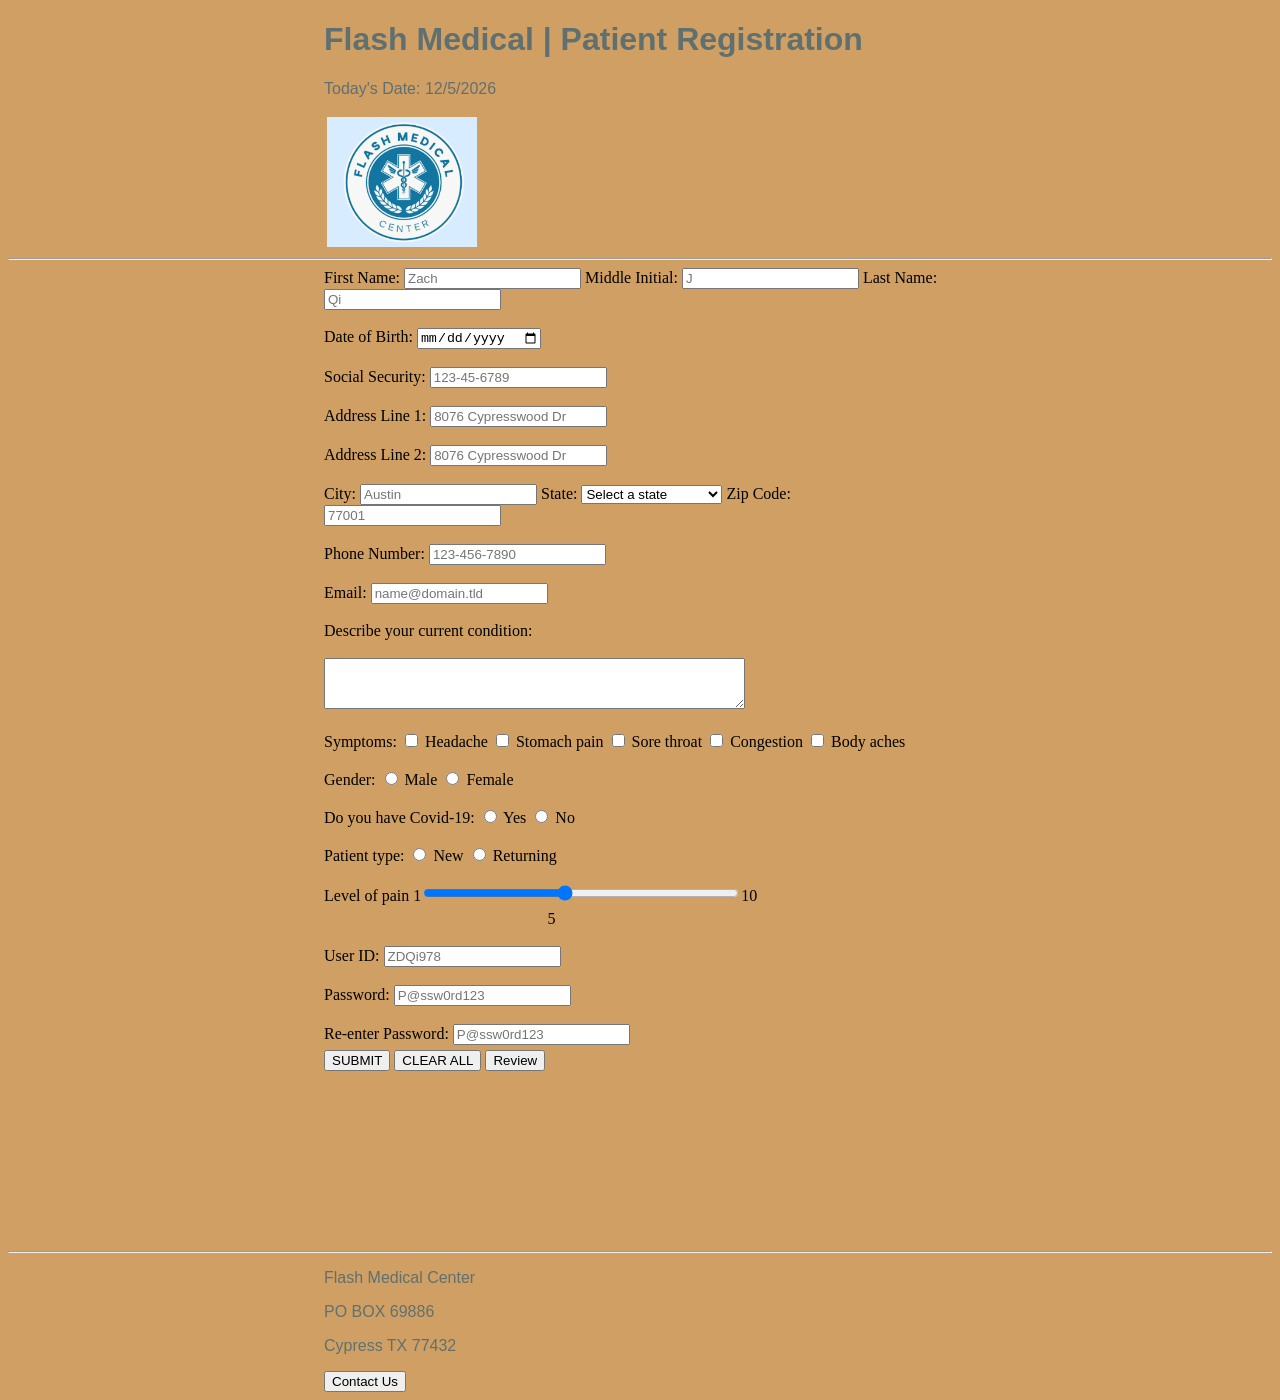
<file: index.html>
<!DOCTYPE html >
<!--
Program: Hw2.html
Author: Zach Qi
Date: 2026/03/10
Version: 1.1
Description: Patient Registration Form
-->
<html lang="en">
<head> 
    <title>Hw2 Form</title>
    <link rel="stylesheet" href="Homework2.css">
 </head>
 <body>

            <!---Header section with logo, title, and date-->
             <header>
                <div class="center">
                <table> 
                    <td valign="top" align="left" width="20"
                        ,<div class="image">
                            <img align="center" src="Hw2.logo.png" alt="Flash medical logo" width="150px" id="logo"
                        </div>
                    </td>
                    <h1>Flash Medical | Patient Registration</h1>
                    <p>Today's Date: <span id="today"></span></p>
                </table>
                </div>
             </header> 
                <div>
                    <hr>
                </div>
                <!---Form section with various input fields for patient information--->
               <form name="signup" id="signup" action="Thankyou2.html" method="post">
                <div class="center">
                    <label for="fname"> First Name:</label>
                    <input type="text" name="fname" id="fname" minlength="1" maxlength="30"
                    title="Letters, dashes, and apostrophes only" 
                    pattern="[a-zA-Z'}1-30}" 
                    onblur="validateFname()"
                    required
                    placeholder="Zach"
                    />
                    <span class="error" id="fname-error"></span>

                    <label for="mname"> Middle Initial:</label>
                    <input type="text" name="mname" id="mname" minlength="0" maxlength="1"
                    title="Letters only" 
                    pattern="[a-zA-Z'}0-1}" 
                    onblur="validateMname()"
                    placeholder="J"
                    />
                    <span class="error" id="mname-error"></span>

                    <label for="lname"> Last Name:</label>
                    <input type="text" name="lname" id="lname" minlength="1" maxlength="30"
                    title="Letters, dashes, and apostrophes only" 
                    pattern="[a-zA-Z'}1-30}" 
                    onblur="validateLname()"
                    required
                    placeholder="Qi"
                    />
                    <span class="error" id="lname-error"></span>

                    <div>
                    <br>
                    </div>

                    <label for="dob"> Date of Birth:</label>
                    <input type="date"name="dob" id="dob"
                    onblur="validateDob()"
                    required
                    placeholder="MM/DD/YYYY"
                    />

                    <span class="error" id="dob-error"></span>

                    <div>
                    <br>
                    </div>

                    <label for="ss"> Social Security:</label>
                    <input type="text" name="ss" id="ss" minlength="9" maxlength="11"
                    title="Numbers only"
                    onblur="validateSs()"
                    required
                    placeholder="123-45-6789"
                    />
                    <span class="error" id="ss-error"></span>

                    <div>
                    <br>
                    </div>

                    <label for="add1"> Address Line 1:</label>
                    <input type="text" name="add1" id="add1" minlength="1" maxlength="30"
                    title="Letters, dashes, and apostrophes only" 
                    onblur="validateAdd1()"
                    required
                    placeholder="8076 Cypresswood Dr"
                    />
                    <span class="error" id="add1-error"></span>

                    <div>
                    <br>
                    </div>

                    <label for="add2"> Address Line 2:</label>
                    <input type="text" name="add2" id="add2" minlength="1" maxlength="30"
                    title="Please enter your address"
                    placeholder="8076 Cypresswood Dr"
                    onblur="validateAdd2()"
                    />
                    <span class="error" id="add2-error"></span>

                    <div>
                    <br>
                    </div>

                    <label for="cty"> City:</label>
                    <input type="text" name="cty" id="cty" minlength="1" maxlength="30"
                    title="Please enter your city"
                    onblur="validateCty()"
                    required
                    placeholder="Austin"
                    />
                    <span class="error" id="cty-error"></span>

                    <label for="state"> State:</label>
                    <select name="state" id="state">
                        <option value="">Select a state</option>
                        <option value="AL">Alabama</option>
                        <option value="AK">Alaska</option>
                        <option value="AZ">Arizona</option>
                        <option value="AR">Arkansas</option>
                        <option value="CA">California</option>
                        <option value="CO">Colorado</option>
                        <option value="CT">Connecticut</option>
                        <option value="DE">Delaware</option>
                        <option value="DC">District Of Columbia</option>
                        <option value="FL">Florida</option>
                        <option value="GA">Georgia</option>
                        <option value="HI">Hawaii</option>
                        <option value="ID">Idaho</option>
                        <option value="IL">Illinois</option>
                        <option value="IN">Indiana</option>
                        <option value="IA">Iowa</option>
                        <option value="KS">Kansas</option>
                        <option value="KY">Kentucky</option>
                        <option value="LA">Louisiana</option>
                        <option value="ME">Maine</option>
                        <option value="MD">Maryland</option>
                        <option value="MA">Massachusetts</option>
                        <option value="MI">Michigan</option>
                        <option value="MN">Minnesota</option>
                        <option value="MS">Mississippi</option>
                        <option value="MO">Missouri</option>
                        <option value="MT">Montana</option>
                        <option value="NE">Nebraska</option>
                        <option value="NV">Nevada</option>
                        <option value="NH">New Hampshire</option>
                        <option value="NJ">New Jersey</option>
                        <option value="NM">New Mexico</option>
                        <option value="NY">New York</option>
                        <option value="NC">North Carolina</option>
                        <option value="ND">North Dakota</option>
                        <option value="OH">Ohio</option>
                        <option value="OK">Oklahoma</option>
                        <option value="OR">Oregon</option>
                        <option value="PA">Pennsylvania</option>
                        <option value="PR">Puerto Rico</option>
                        <option value="RI">Rhode Island</option>
                        <option value="SC">South Carolina</option>
                        <option value="SD">South Dakota</option>
                        <option value="TN">Tennessee</option>
                        <option value="TX">Texas</option>
                        <option value="UT">Utah</option>
                        <option value="VT">Vermont</option>
                        <option value="VA">Virginia</option>
                        <option value="WA">Washington</option>
                        <option value="WV">West Virginia</option>
                        <option value="WI">Wisconsin</option>
                        <option value="WY">Wyoming</option>
                        </option>
                    </select>

                    <label for="zip"> Zip Code:</label>
                    <input type="text" name="zip" id="zip" minlength="5" maxlength="10"
                    title="Numbers only" 
                    pattern="[0-9]{5}" 
                    onblur="validateZip()"
                    required
                    placeholder="77001"
                    />
                    <span class="error" id="zip-error"></span>

                    <div>
                    <br>
                    </div>

                    <label for="phone"> Phone Number:</label>
                    <input type="text" name="phone" id="phone" minlength="10" maxlength="15" 
                    title="Numbers only" 
                    pattern="[0-9]{3}-[0-9]{3}-[0-9]{4}" 
                    onblur="validatePhone()"
                    placeholder="123-456-7890"
                    required
                    />
                    <span class="error" id="phone-error"></span>

                    <div>
                    <br>
                    </div>

                    <label for="email"> Email:</label>
                    <input type="text" name="email" id="email" placeholder="name@domain.tld"
                    title="Please enter a valid email address" 
                    pattern="[a-z0-9._%+-]+@[a-z0-9.-]+\.[a-z]{2,20}$"
                    onblur="validateEmail()"
                    required
                    placeholder="name@gmail.com"
                    />
                    <span class="error" id="email-error"></span>

                    <div>
                    <br>
                    </div>

                    <label for="textarea"> Describe your current condition:</label>

                    <div>
                    <br>
                    </div>

                    <textarea cols="50" rows="3" name="textarea"></textarea>

                    <div>
                    <br>
                    </div>
                    <!---Checkboxes for symptoms, radio buttons-->
                    <label for="check"> Symptoms:</label>
                    <input type="checkbox" name="check" id="one"> Headache
                    <input type="checkbox" name="check" id="two"> Stomach pain
                    <input type="checkbox" name="check" id="three"> Sore throat
                    <input type="checkbox" name="check" id="four"> Congestion
                    <input type="checkbox" name="check" id="five"> Body aches

                    <div>
                    <br>
                    </div>

                    <label for="radio"> Gender:</label>
                    <input type="radio" name="r" id="male"> Male
                    <input type="radio" name="r" id="female"> Female

                    <div>
                    <br>
                    </div>

                    <label for="radio"> Do you have Covid-19:</label>
                    <input type="radio" name="r2" id="yes"> Yes
                    <input type="radio" name="r2" id="no"> No

                    <div>
                    <br>
                    </div>

                    <label for="radio"> Patient type:</label>
                    <input type="radio" name="r3" id="new"> New
                    <input type="radio" name="r3" id="returning"> Returning

                    <div>
                    <br>
                    </div>
                    <!---Range slider for pain level--->
                    <label for="slider">Level of pain</label>
                    1<input type="range" name="slider" id="range-slider"min="1" max="10" value="5"
                    />10

                    <br>
                    <span id="slider-output"></span>

                    <div>
                    <br>
                    </div>
                    <!---Input fields for user ID and password with validation requirements--->
                    <label for="user"> User ID:</label>
                    <input type="text" name="user" id="user" minlength="1" maxlength="20"
                    title="Username must be at least 5 characters, and cannot start with a number"
                    onblur="validateUser()"
                    required
                    placeholder="ZDQi978"
                    />
                    <span class="error" id="user-error"></span>

                    <div>
                    <br>
                    </div>

                    <label for="pwd"> Password:</label>
                    <input type="password" name="pwd" id="pwd" minlength="8" maxlength="20"
                    title="Password must contain at least 10 characters, at least one uppercase letter, one lowercase letter, one number, and one special character"
                    onblur="validatePwd()"
                    oninput="validatePwd()"
                    onfocus="validatePwd()"
                    required
                    placeholder="P@ssw0rd123"
                    />
                    <span class="error" id="pwd-error"></span>
                    
                    <div>
                    <br>
                    </div>

                    <label for="rpwd">Re-enter Password:</label>
                    <input type="password" name="rpwd" id="rpwd" minlength="8" maxlength="20"
                    title="Please re-enter your password"
                    onblur="confirmPwd()"
                    oninput="confirmPwd()"
                    onfocus="confirmPwd()"
                    required
                    placeholder="P@ssw0rd123"
                    />
                    <span class="rpwd-error" id="rpwd-error"></span>
                
                </div>

                <!---Submit button that redirects to a thank you page and clears all fields--->
                <div class="center">
                    <form action="Thankyou2.html">
                    <input type="submit" value="SUBMIT" id="submit">
                    <input type="reset" value="CLEAR ALL" id="clear">
                    <input type="button" name="review" id="review" value="Review" onclick="reviewInput()"/>
                </div>

                </form>

            <div class="pwd-message">
                <span id="msg1"></span> <br/>
                <span id="msg2"></span> <br/>
                <span id="msg3"></span> <br/>
                <span id="msg4"></span> <br/>
                <span id="msg5"></span> <br/>
                <span id="msg6"></span> <br/>
                <span id="msg7"></span> <br/>
                <span id="rpwd-error"></span> <br/>
            </div>
    
            <center>
                <p id="showInput"></p>
            </center>

        <div>
            <hr>
        </div>
        <!---Footer section with contact information and a contact us button--->
    <footer>
        <div class="center">
            <p>Flash Medical Center</p>
            <p>PO BOX 69886</p>
            <p>Cypress TX  77432</p>
            <input type="button" value="Contact Us">
        </div>
    </footer>
    <!---JavaScript to display the current date and update the slider output--->
    <script src="Hw2.js"></script>
</body> 
</html>
</file>
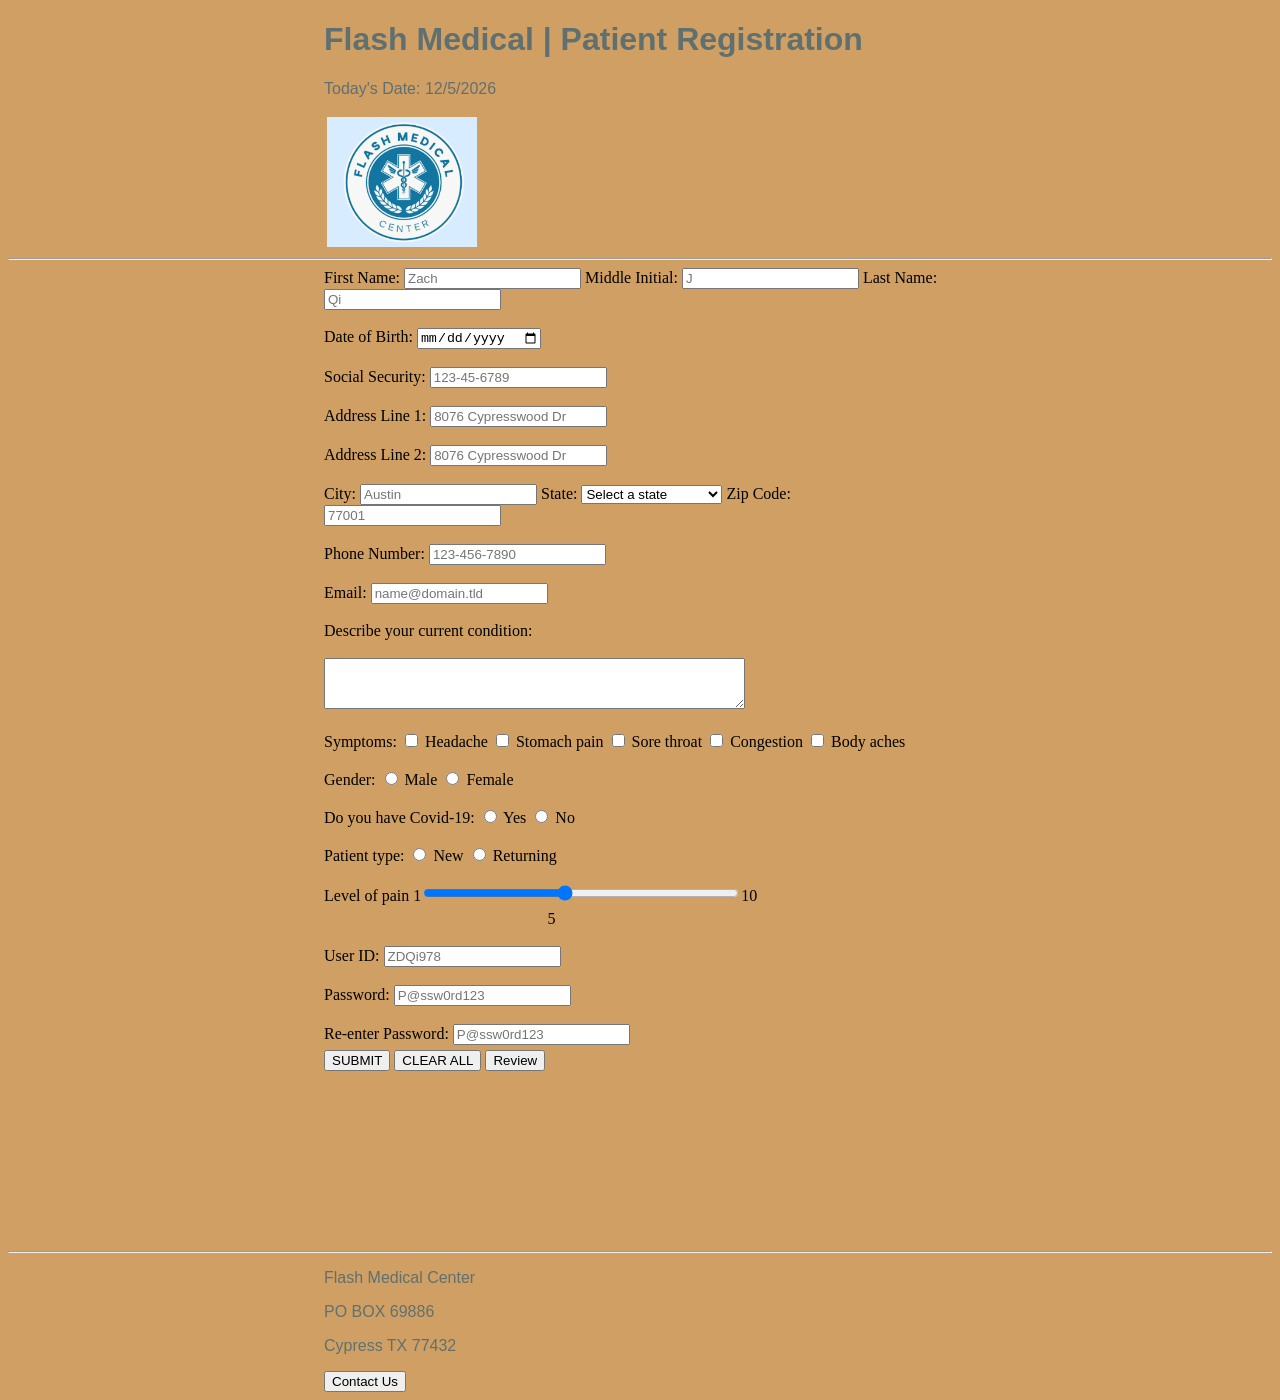
<file: Homework2.html>
<!DOCTYPE html >
<!--
Program: Hw2.html
Author: Zach Qi
Date: 2026/03/10
Version: 1.1
Description: Patient Registration Form
-->
<html lang="en">
<head> 
    <title>Hw2 Form</title>
    <link rel="stylesheet" href="Homework2.css">
 </head>
 <body>

            <!---Header section with logo, title, and date-->
             <header>
                <div class="center">
                <table> 
                    <td valign="top" align="left" width="20"
                        ,<div class="image">
                            <img align="center" src="Hw2.logo.png" alt="Flash medical logo" width="150px" id="logo"
                        </div>
                    </td>
                    <h1>Flash Medical | Patient Registration</h1>
                    <p>Today's Date: <span id="today"></span></p>
                </table>
                </div>
             </header> 
                <div>
                    <hr>
                </div>
                <!---Form section with various input fields for patient information--->
               <form name="signup" id="signup" action="Thankyou2.html" method="post">
                <div class="center">
                    <label for="fname"> First Name:</label>
                    <input type="text" name="fname" id="fname" minlength="1" maxlength="30"
                    title="Letters, dashes, and apostrophes only" 
                    pattern="[a-zA-Z'}1-30}" 
                    onblur="validateFname()"
                    required
                    placeholder="Zach"
                    />
                    <span class="error" id="fname-error"></span>

                    <label for="mname"> Middle Initial:</label>
                    <input type="text" name="mname" id="mname" minlength="0" maxlength="1"
                    title="Letters only" 
                    pattern="[a-zA-Z'}0-1}" 
                    onblur="validateMname()"
                    placeholder="J"
                    />
                    <span class="error" id="mname-error"></span>

                    <label for="lname"> Last Name:</label>
                    <input type="text" name="lname" id="lname" minlength="1" maxlength="30"
                    title="Letters, dashes, and apostrophes only" 
                    pattern="[a-zA-Z'}1-30}" 
                    onblur="validateLname()"
                    required
                    placeholder="Qi"
                    />
                    <span class="error" id="lname-error"></span>

                    <div>
                    <br>
                    </div>

                    <label for="dob"> Date of Birth:</label>
                    <input type="date"name="dob" id="dob"
                    onblur="validateDob()"
                    required
                    placeholder="MM/DD/YYYY"
                    />

                    <span class="error" id="dob-error"></span>

                    <div>
                    <br>
                    </div>

                    <label for="ss"> Social Security:</label>
                    <input type="text" name="ss" id="ss" minlength="9" maxlength="11"
                    title="Numbers only"
                    onblur="validateSs()"
                    required
                    placeholder="123-45-6789"
                    />
                    <span class="error" id="ss-error"></span>

                    <div>
                    <br>
                    </div>

                    <label for="add1"> Address Line 1:</label>
                    <input type="text" name="add1" id="add1" minlength="1" maxlength="30"
                    title="Letters, dashes, and apostrophes only" 
                    onblur="validateAdd1()"
                    required
                    placeholder="8076 Cypresswood Dr"
                    />
                    <span class="error" id="add1-error"></span>

                    <div>
                    <br>
                    </div>

                    <label for="add2"> Address Line 2:</label>
                    <input type="text" name="add2" id="add2" minlength="1" maxlength="30"
                    title="Please enter your address"
                    placeholder="8076 Cypresswood Dr"
                    onblur="validateAdd2()"
                    />
                    <span class="error" id="add2-error"></span>

                    <div>
                    <br>
                    </div>

                    <label for="cty"> City:</label>
                    <input type="text" name="cty" id="cty" minlength="1" maxlength="30"
                    title="Please enter your city"
                    onblur="validateCty()"
                    required
                    placeholder="Austin"
                    />
                    <span class="error" id="cty-error"></span>

                    <label for="state"> State:</label>
                    <select name="state" id="state">
                        <option value="">Select a state</option>
                        <option value="AL">Alabama</option>
                        <option value="AK">Alaska</option>
                        <option value="AZ">Arizona</option>
                        <option value="AR">Arkansas</option>
                        <option value="CA">California</option>
                        <option value="CO">Colorado</option>
                        <option value="CT">Connecticut</option>
                        <option value="DE">Delaware</option>
                        <option value="DC">District Of Columbia</option>
                        <option value="FL">Florida</option>
                        <option value="GA">Georgia</option>
                        <option value="HI">Hawaii</option>
                        <option value="ID">Idaho</option>
                        <option value="IL">Illinois</option>
                        <option value="IN">Indiana</option>
                        <option value="IA">Iowa</option>
                        <option value="KS">Kansas</option>
                        <option value="KY">Kentucky</option>
                        <option value="LA">Louisiana</option>
                        <option value="ME">Maine</option>
                        <option value="MD">Maryland</option>
                        <option value="MA">Massachusetts</option>
                        <option value="MI">Michigan</option>
                        <option value="MN">Minnesota</option>
                        <option value="MS">Mississippi</option>
                        <option value="MO">Missouri</option>
                        <option value="MT">Montana</option>
                        <option value="NE">Nebraska</option>
                        <option value="NV">Nevada</option>
                        <option value="NH">New Hampshire</option>
                        <option value="NJ">New Jersey</option>
                        <option value="NM">New Mexico</option>
                        <option value="NY">New York</option>
                        <option value="NC">North Carolina</option>
                        <option value="ND">North Dakota</option>
                        <option value="OH">Ohio</option>
                        <option value="OK">Oklahoma</option>
                        <option value="OR">Oregon</option>
                        <option value="PA">Pennsylvania</option>
                        <option value="PR">Puerto Rico</option>
                        <option value="RI">Rhode Island</option>
                        <option value="SC">South Carolina</option>
                        <option value="SD">South Dakota</option>
                        <option value="TN">Tennessee</option>
                        <option value="TX">Texas</option>
                        <option value="UT">Utah</option>
                        <option value="VT">Vermont</option>
                        <option value="VA">Virginia</option>
                        <option value="WA">Washington</option>
                        <option value="WV">West Virginia</option>
                        <option value="WI">Wisconsin</option>
                        <option value="WY">Wyoming</option>
                        </option>
                    </select>

                    <label for="zip"> Zip Code:</label>
                    <input type="text" name="zip" id="zip" minlength="5" maxlength="10"
                    title="Numbers only" 
                    pattern="[0-9]{5}" 
                    onblur="validateZip()"
                    required
                    placeholder="77001"
                    />
                    <span class="error" id="zip-error"></span>

                    <div>
                    <br>
                    </div>

                    <label for="phone"> Phone Number:</label>
                    <input type="text" name="phone" id="phone" minlength="10" maxlength="15" 
                    title="Numbers only" 
                    pattern="[0-9]{3}-[0-9]{3}-[0-9]{4}" 
                    onblur="validatePhone()"
                    placeholder="123-456-7890"
                    required
                    />
                    <span class="error" id="phone-error"></span>

                    <div>
                    <br>
                    </div>

                    <label for="email"> Email:</label>
                    <input type="text" name="email" id="email" placeholder="name@domain.tld"
                    title="Please enter a valid email address" 
                    pattern="[a-z0-9._%+-]+@[a-z0-9.-]+\.[a-z]{2,20}$"
                    onblur="validateEmail()"
                    required
                    placeholder="name@gmail.com"
                    />
                    <span class="error" id="email-error"></span>

                    <div>
                    <br>
                    </div>

                    <label for="textarea"> Describe your current condition:</label>

                    <div>
                    <br>
                    </div>

                    <textarea cols="50" rows="3" name="textarea"></textarea>

                    <div>
                    <br>
                    </div>
                    <!---Checkboxes for symptoms, radio buttons-->
                    <label for="check"> Symptoms:</label>
                    <input type="checkbox" name="check" id="one"> Headache
                    <input type="checkbox" name="check" id="two"> Stomach pain
                    <input type="checkbox" name="check" id="three"> Sore throat
                    <input type="checkbox" name="check" id="four"> Congestion
                    <input type="checkbox" name="check" id="five"> Body aches

                    <div>
                    <br>
                    </div>

                    <label for="radio"> Gender:</label>
                    <input type="radio" name="r" id="male"> Male
                    <input type="radio" name="r" id="female"> Female

                    <div>
                    <br>
                    </div>

                    <label for="radio"> Do you have Covid-19:</label>
                    <input type="radio" name="r2" id="yes"> Yes
                    <input type="radio" name="r2" id="no"> No

                    <div>
                    <br>
                    </div>

                    <label for="radio"> Patient type:</label>
                    <input type="radio" name="r3" id="new"> New
                    <input type="radio" name="r3" id="returning"> Returning

                    <div>
                    <br>
                    </div>
                    <!---Range slider for pain level--->
                    <label for="slider">Level of pain</label>
                    1<input type="range" name="slider" id="range-slider"min="1" max="10" value="5"
                    />10

                    <br>
                    <span id="slider-output"></span>

                    <div>
                    <br>
                    </div>
                    <!---Input fields for user ID and password with validation requirements--->
                    <label for="user"> User ID:</label>
                    <input type="text" name="user" id="user" minlength="1" maxlength="20"
                    title="Username must be at least 5 characters, and cannot start with a number"
                    onblur="validateUser()"
                    required
                    placeholder="ZDQi978"
                    />
                    <span class="error" id="user-error"></span>

                    <div>
                    <br>
                    </div>

                    <label for="pwd"> Password:</label>
                    <input type="password" name="pwd" id="pwd" minlength="8" maxlength="20"
                    title="Password must contain at least 10 characters, at least one uppercase letter, one lowercase letter, one number, and one special character"
                    onblur="validatePwd()"
                    oninput="validatePwd()"
                    onfocus="validatePwd()"
                    required
                    placeholder="P@ssw0rd123"
                    />
                    <span class="error" id="pwd-error"></span>
                    
                    <div>
                    <br>
                    </div>

                    <label for="rpwd">Re-enter Password:</label>
                    <input type="password" name="rpwd" id="rpwd" minlength="8" maxlength="20"
                    title="Please re-enter your password"
                    onblur="confirmPwd()"
                    oninput="confirmPwd()"
                    onfocus="confirmPwd()"
                    required
                    placeholder="P@ssw0rd123"
                    />
                    <span class="rpwd-error" id="rpwd-error"></span>
                
                </div>

                <!---Submit button that redirects to a thank you page and clears all fields--->
                <div class="center">
                    <form action="Thankyou2.html">
                    <input type="submit" value="SUBMIT" id="submit">
                    <input type="reset" value="CLEAR ALL" id="clear">
                    <input type="button" name="review" id="review" value="Review" onclick="reviewInput()"/>
                </div>

                </form>

            <div class="pwd-message">
                <span id="msg1"></span> <br/>
                <span id="msg2"></span> <br/>
                <span id="msg3"></span> <br/>
                <span id="msg4"></span> <br/>
                <span id="msg5"></span> <br/>
                <span id="msg6"></span> <br/>
                <span id="msg7"></span> <br/>
                <span id="rpwd-error"></span> <br/>
            </div>
    
            <center>
                <p id="showInput"></p>
            </center>

        <div>
            <hr>
        </div>
        <!---Footer section with contact information and a contact us button--->
    <footer>
        <div class="center">
            <p>Flash Medical Center</p>
            <p>PO BOX 69886</p>
            <p>Cypress TX  77432</p>
            <input type="button" value="Contact Us">
        </div>
    </footer>
    <!---JavaScript to display the current date and update the slider output--->
    <script src="Hw2.js"></script>
</body> 
</html>
</file>
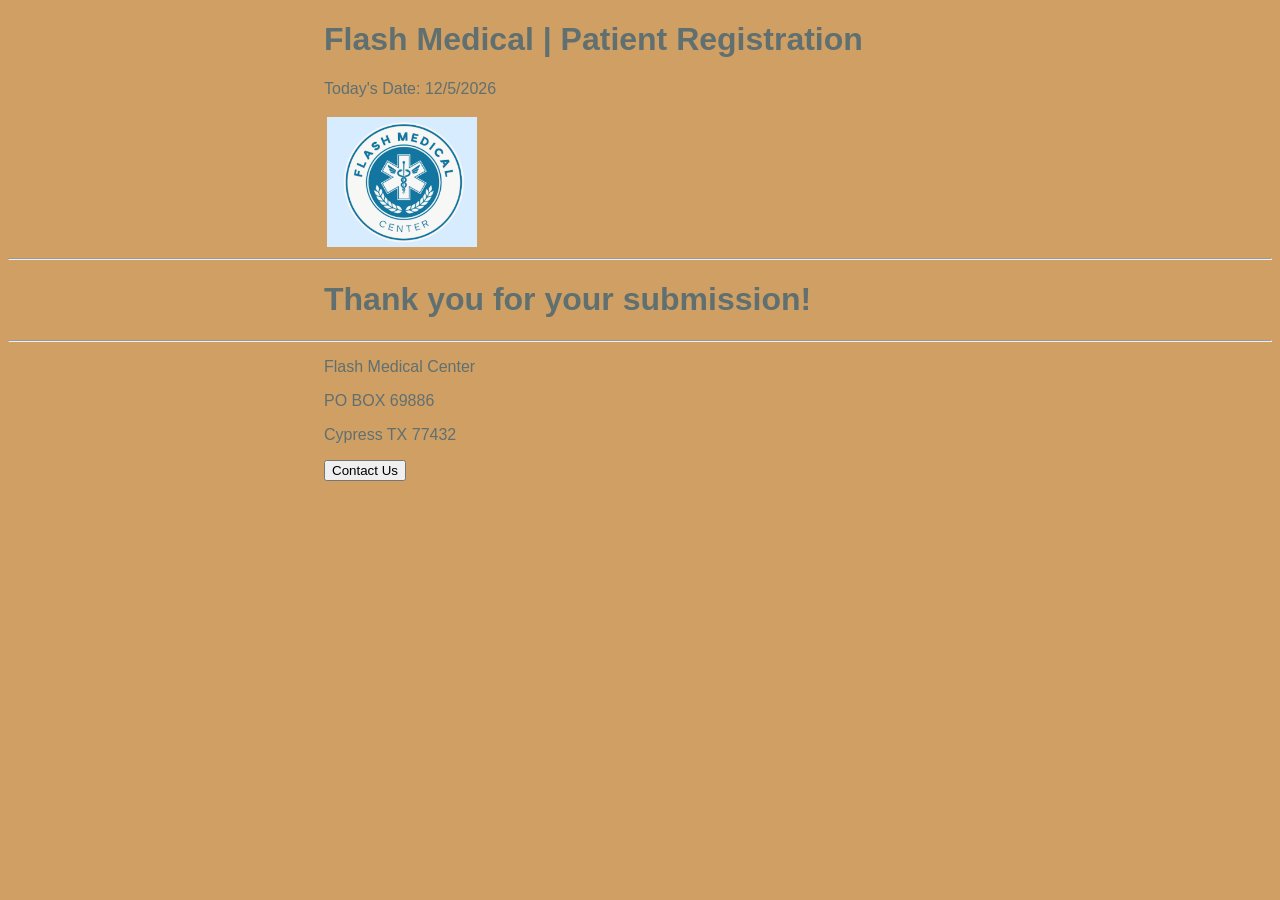
<file: Thankyou2.html>
<!DOCTYPE html >
<!--
Program: Hw2.html
Author: Zach Qi
Date: 2026/03/10
Version: 1.1
Description: Patient Registration Form
-->
<html lang="en">
    <!---Header section with logo, title, and date--->
    <head>
        <title>Hw2 Form</title>
        <link rel="stylesheet" href="Homework2.css">
    </head>
            <header>
                <div class="center">
                <table> 
                    <td valign="top" align="left" width="20"
                        ,<div class="image">
                           <img align="center" src="Hw2.logo.png" alt="Flash medical logo" width="150px" id="logo"
                        </div>
                    </td>
                    <h1>Flash Medical | Patient Registration</h1>
                    <p>Today's Date: <span id="today"></span></p>
                </table>
                </div>
            </header> 
            <!---Main section with form elements--->
            <hr>
            <div class="center">
              <h1>Thank you for your submission!</h1>
            </div>
            <hr>
            <!---Footer section with contact information and button--->
            <footer>
                <div class="center">
                    <p>Flash Medical Center</p>
                    <p>PO BOX 69886</p>
                    <p>Cypress TX  77432</p>
                    <input type="button" value="Contact Us">
                </div>
            </footer>

    <script src="Hw2.js"></script>
</html>
</file>
<file: Homework2.css>
/*
Program: Hw2.html
Author: Zach Qi
Date: 2026/03/10
Description: Patient Registration Form
*/

body{
    background-color:rgb(208, 159, 99) ;
}

h1{
    color: rgb(96, 112, 112);
    font-family:'Gill Sans', 'Gill Sans MT', Calibri, 'Trebuchet MS', sans-serif ;
}

p{
    color: rgb(96, 112, 112);
    font-family:'Gill Sans', 'Gill Sans MT', Calibri, 'Trebuchet MS', sans-serif ;
}
.center {
    display: block;
    margin-left: auto;
    margin-right: auto;
    width: 50%;
}

.error {
    color: red;
    font-size: 14px;
    font-family: 'Gill Sans', 'Gill Sans MT', Calibri, 'Trebuchet MS', sans-serif;
    font-weight: bold;
}

.pwd-message {
    text-align: right;
    font-family: 'Gill Sans', 'Gill Sans MT', Calibri, 'Trebuchet MS', sans-serif;
    font-weight: bold;
    position: relative;
    left: 100px;
    background: transparent;
    padding: 10px;
    border-spacing: 2px;
    border-radius: 20px;
    color: red;
}

.match {
    color: green;
    font-size: 14px;
    font-family: 'Gill Sans', 'Gill Sans MT', Calibri, 'Trebuchet MS', sans-serif;
    font-weight: bold;
}

.nomatch {
    color: red;
    font-size: 14px;
    font-family: 'Gill Sans', 'Gill Sans MT', Calibri, 'Trebuchet MS', sans-serif;
    font-weight: bold;
}

#review {
    margin-top: 5px;
}

table.output,
tr.output,
td.output {
    width: 500px;
    background-color: rgb(81, 58, 29);
    padding: 10px;
    border-spacing: 2px;
    border-radius: 20px;
    color: rgb(96, 112, 112);
}

td.outputdata {
    width: 500px;
    background-color: rgb(208, 159, 99);
    padding: 10px;
    border-spacing: 2px;
}

.slider-container {
    width: 100px;
}

#range-slider {
    width: 50%;
}

#slider-output {
    display: block;
    width: 72%;
    text-align: center;
    margin-top: 5px;
}
</file>
